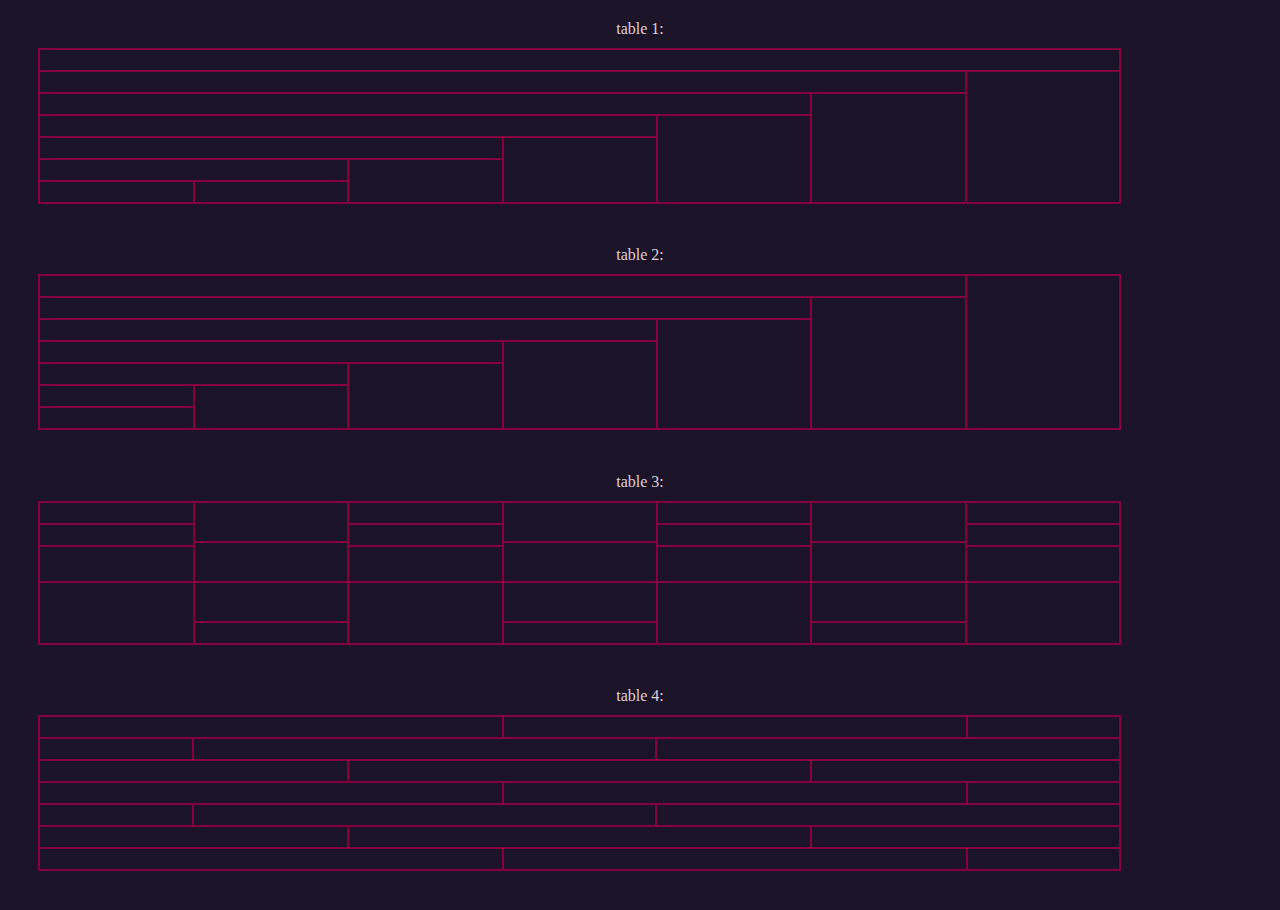
<file: basics_of_client_dev/lab_2/source/index.html>
<!DOCTYPE html>
<html>
<head>
	<meta charset="UTF-8">
	<title>index</title>
	<link type="text/css" rel="stylesheet" href="style.css">
</head>
<body>


<p> table 1: </p>
<div>
<table border="1">
  <tr>
    <td colspan="7">&nbsp;</td>
  </tr>
  <tr>
    <td colspan="6">&nbsp;</td> 
    <td rowspan="6">&nbsp;</td>
  </tr>
  <tr>
    <td colspan="5">&nbsp;</td>
    <td rowspan="5">&nbsp;</td> 
  </tr>
  <tr>
    <td colspan="4">&nbsp;</td>
    <td rowspan="4">&nbsp;</td> 
  </tr>
  <tr>
    <td colspan="3">&nbsp;</td>
    <td rowspan="3">&nbsp;</td> 
  </tr>
  <tr>
    <td colspan="2">&nbsp;</td>
    <td rowspan="2">&nbsp;</td> 
  </tr>
  <tr>
    <td>&nbsp;</td>
    <td>&nbsp;</td> 
  </tr>
</table>
</div>


<p> table 2: </p>
<div>
<table border="1">
  <tr> 
    <td colspan="7">&nbsp;</td> 
    <td rowspan="7">&nbsp;</td>
  </tr>
  <tr>
    <td colspan="6">&nbsp;</td> 
    <td rowspan="6">&nbsp;</td>
  </tr>
  <tr>
    <td colspan="5">&nbsp;</td>
    <td rowspan="5">&nbsp;</td> 
  </tr>
  <tr>
    <td colspan="4">&nbsp;</td>
    <td rowspan="4">&nbsp;</td> 
  </tr>
  <tr>
    <td colspan="3">&nbsp;</td>
    <td rowspan="3">&nbsp;</td> 
  </tr>
  <tr>
    <td colspan="2">&nbsp;</td>
    <td rowspan="2">&nbsp;</td> 
  </tr>
  <tr>
    <td >&nbsp;</td>
  </tr>
</table>
</div>


<p> table 3: </p>
<div>
<table border="1">
  <tr> 
    <td>&nbsp;</td> 
    <td rowspan="2">&nbsp;<br/>&nbsp;</td>
    <td>&nbsp;</td> 
    <td rowspan="2">&nbsp;<br/>&nbsp;</td>
    <td>&nbsp;</td> 
    <td rowspan="2">&nbsp;<br/>&nbsp;</td>
    <td>&nbsp;</td> 
  </tr>
  <tr> 
    <td rowspan="2">&nbsp;</td>  
    <td rowspan="2">&nbsp;</td>
    <td rowspan="2">&nbsp;</td> 
    <td rowspan="2">&nbsp;</td>
  </tr>
  <tr> 
    <td rowspan="2">&nbsp;<br/>&nbsp;</td>
    <td rowspan="2">&nbsp;</td> 
    <td rowspan="2">&nbsp;</td>
  </tr>
  <tr> 
    <td rowspan="2">&nbsp;</td> 
    <td rowspan="2">&nbsp;</td>
    <td rowspan="2">&nbsp;</td> 
    <td rowspan="2">&nbsp;</td>
  </tr>
  <tr> 
    <td rowspan="2">&nbsp;<br/>&nbsp;</td>
    <td rowspan="2">&nbsp;</td> 
    <td rowspan="2">&nbsp;</td>
  </tr>
  <tr>  
    <td rowspan="2">&nbsp;</td> 
    <td rowspan="2">&nbsp;</td>
    <td rowspan="2">&nbsp;</td> 
    <td rowspan="2">&nbsp;</td>
  </tr>
  <tr>  
    <td rowspan="2">&nbsp;</td>
    <td rowspan="2">&nbsp;</td> 
    <td rowspan="2">&nbsp;</td>
  </tr>
</table>
</div>


<p> table 4: </p>
<div>
<table border="1">
  <tr> 
    <td width="42.85%" colspan="3">&nbsp;</td> 
    <td width="42.85%" colspan="3">&nbsp;</td> 
    <td width="14.2%"  colspan="1">&nbsp;</td>
  </tr>
  <tr> 
    <td width="14.2%"  colspan="1">&nbsp;</td> 
    <td width="42.85%" colspan="3">&nbsp;</td> 
    <td width="42.85%" colspan="3">&nbsp;</td>   
  </tr>
  <tr> 
    <td width="28.57%" colspan="2">&nbsp;</td> 
    <td width="42.85%" colspan="3">&nbsp;</td> 
    <td width="28.57%" colspan="2">&nbsp;</td> 
  </tr>
  <tr> 
    <td width="42.85%" colspan="3">&nbsp;</td> 
    <td width="42.85%" colspan="3">&nbsp;</td> 
    <td width="14.2%"  colspan="1">&nbsp;</td>   
  </tr>
  <tr> 
    <td width="14.2%"  colspan="1">&nbsp;</td> 
    <td width="42.85%" colspan="3">&nbsp;</td> 
    <td width="42.85%" colspan="3">&nbsp;</td>    
  </tr>
  <tr> 
    <td width="28.57%" colspan="2">&nbsp;</td> 
    <td width="42.85%" colspan="3">&nbsp;</td> 
    <td width="28.57%" colspan="2">&nbsp;</td>   
  </tr>
  <tr> 
    <td width="42.85%" colspan="3">&nbsp;</td> 
    <td width="42.85%" colspan="3">&nbsp;</td> 
    <td width="14.2%"  colspan="1">&nbsp;</td>  
  </tr>

</table>
</div>


</body>
</html>
</file>
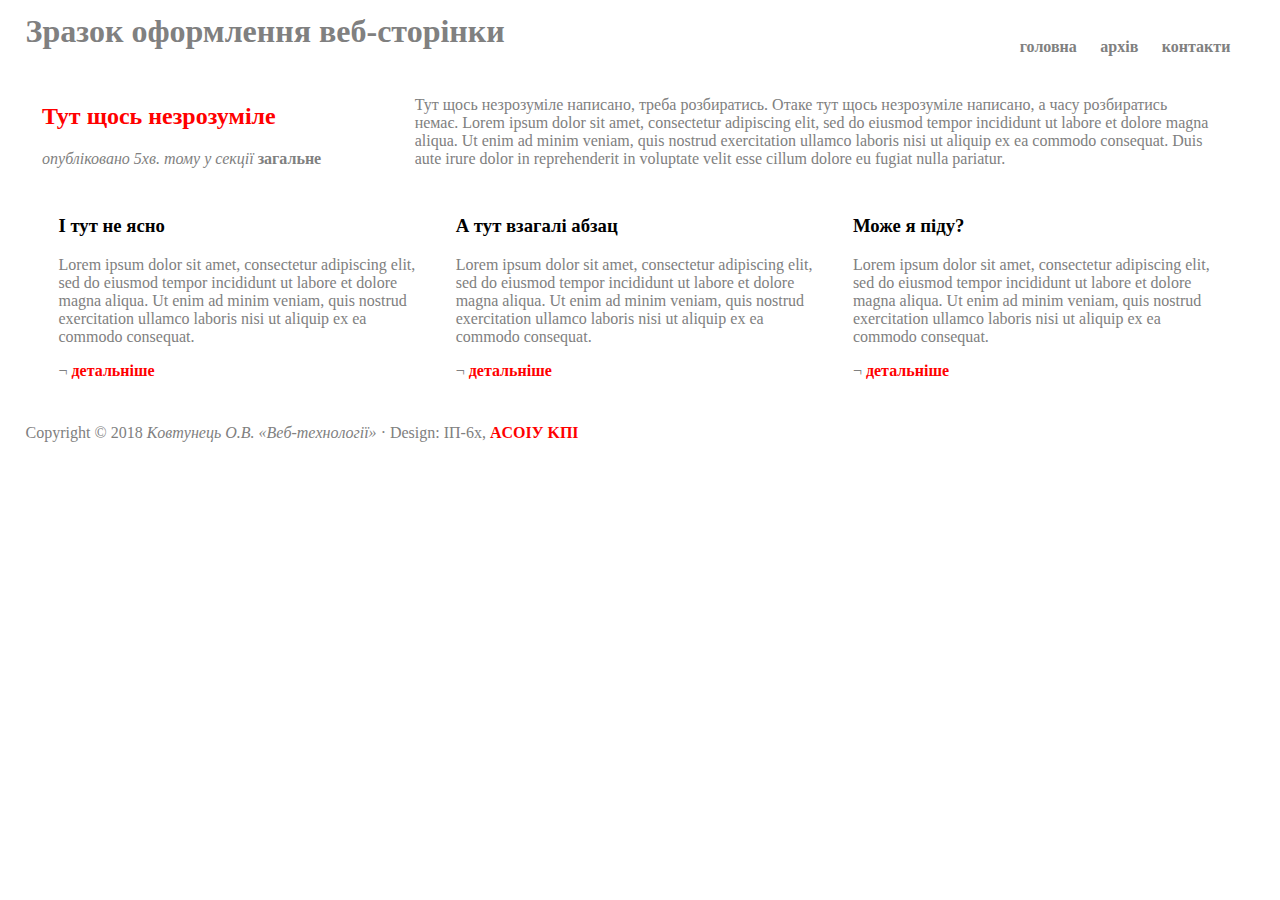
<file: basics_of_client_dev/lab_4/source/index.html>
<html>
<head>

  <meta http-equiv="content-type" content="text/html;charset=utf-8" />
  <link rel="stylesheet" href="style.css" type="text/css" />
  <title>Зразок оформлення веб-сторінки</title>

</head>
<body>

  <div id="content">
    <h1>Зразок оформлення веб-сторінки</h1>

    <ul id="menu">
      <li><a href="#">головна</a></li><li><a href="#">архів</a></li><li><a href="#">контакти</a></li>
    </ul>

    <div class="post">

      <div class="details">
        <h2><a href="#">Тут щось незрозуміле</a></h2>
        <p class="info">опубліковано 5хв. тому у секції <a href="#">загальне</a></p>
      </div>
      
      <div class="body">
        <p>Тут щось незрозуміле написано, треба розбиратись. Отаке тут щось незрозуміле
          написано, а часу розбиратись немає. Lorem ipsum dolor sit amet, consectetur adipiscing elit, sed do eiusmod tempor
          incididunt ut labore et dolore magna aliqua. Ut enim ad minim veniam, quis nostrud exercitation ullamco laboris nisi ut
          aliquip ex ea commodo consequat. Duis aute irure dolor in reprehenderit in voluptate velit esse cillum dolore eu fugiat
          nulla pariatur. </p>
      </div>

      <div class="x"></div>
    
    </div>

    <div class="col">

      <h3><a href="#">І тут не ясно</a></h3>
      <p>Lorem ipsum dolor sit amet, consectetur adipiscing elit, sed do eiusmod tempor incididunt ut
        labore et dolore magna aliqua. Ut enim ad minim veniam, quis nostrud exercitation ullamco laboris nisi ut aliquip ex ea
        commodo consequat. </p>
      <p class="det">&not; <a href="#">детальніше</a></p>
    </div>

    <div class="col">
    
      <h3><a href="#">А тут взагалі абзац</a></h3>
      <p>Lorem ipsum dolor sit amet, consectetur adipiscing elit, sed do eiusmod tempor incididunt ut
        labore et dolore magna aliqua. Ut enim ad minim veniam, quis nostrud exercitation ullamco laboris nisi ut aliquip ex ea
        commodo consequat. </p>
      <p class="det">&not; <a href="#">детальніше</a></p>
    </div>

    <div class="col last">

      <h3><a href="#">Може я піду?</a></h3>
      <p>Lorem ipsum dolor sit amet, consectetur adipiscing elit, sed do eiusmod tempor incididunt ut
        labore et dolore magna aliqua. Ut enim ad minim veniam, quis nostrud exercitation ullamco laboris nisi ut aliquip ex ea
        commodo consequat. </p>
      <p class="det">&not; <a href="#">детальніше</a></p>
    </div>

    <div id="footer">
      
      <p>Copyright &copy; 2018 <em>Koвтyнeць O.B. &laquo;Beб-тexнoлoгiї&raquo;</em>
        &middot; Design: ІП-6х, <a href="http://asu.kpi.ua/" title="ACOI KПI">ACОIУ KПI</a></p>
    </div>
  </div>

</body>
</html>
</file>
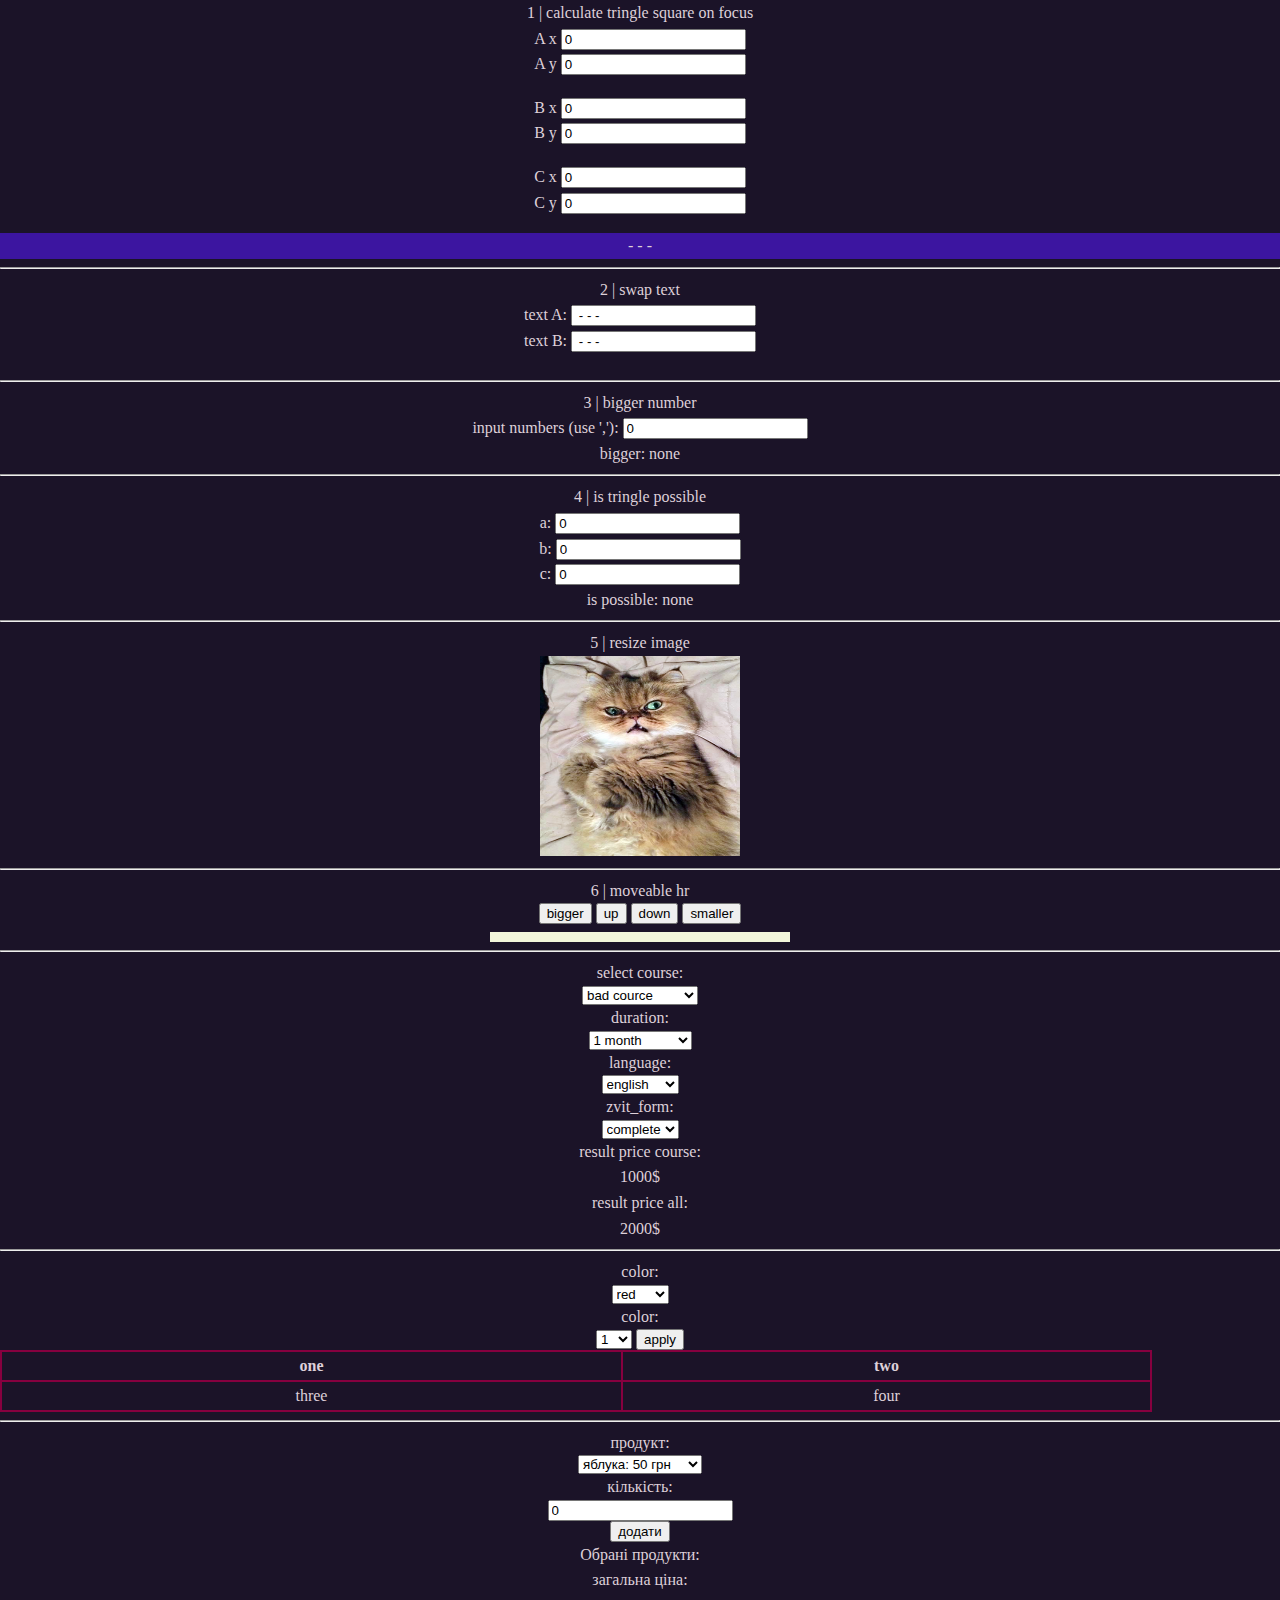
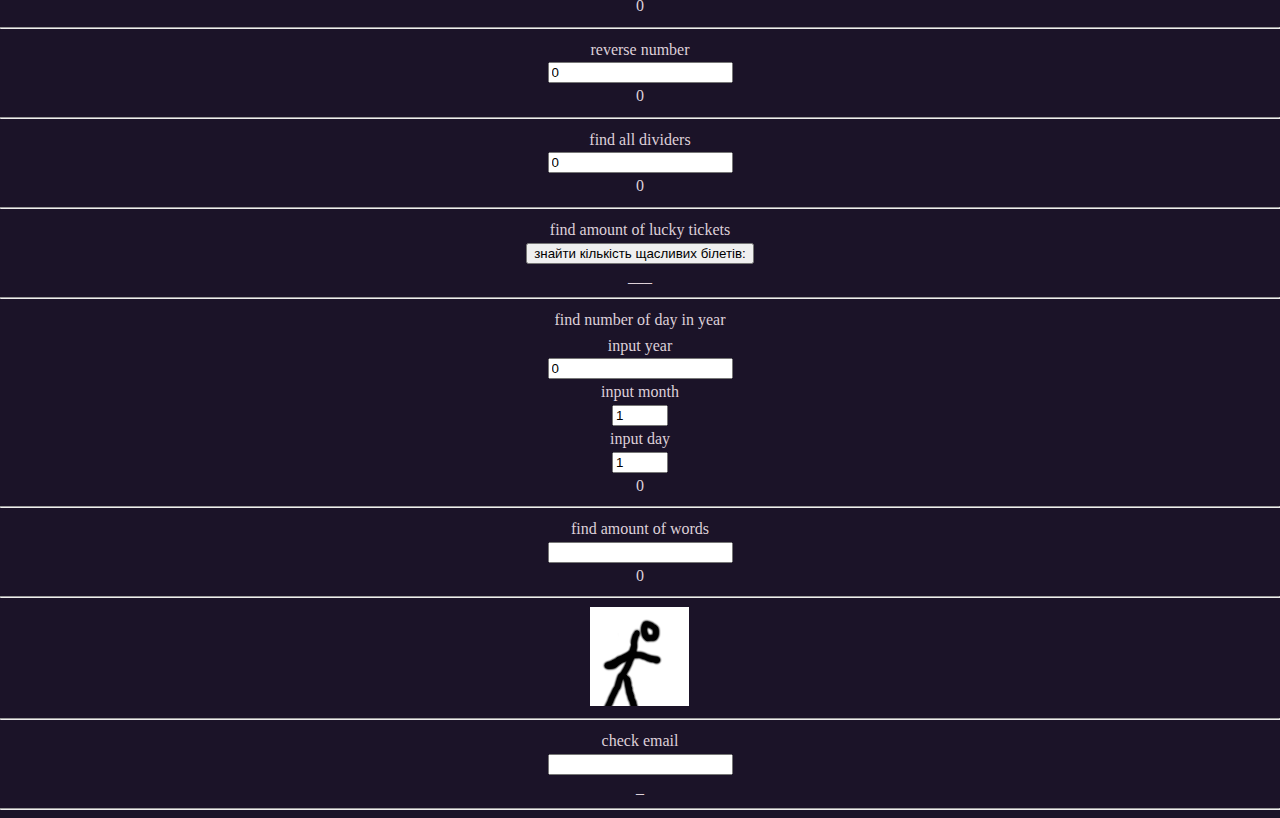
<file: basics_of_client_dev/lab_8/source/index.html>
<!DOCTYPE html>
<html>
<head>
	<meta charset="UTF-8">
	<title>JS laba 8</title>
	<link type="text/css" rel="stylesheet" href="style.css">
	<script src="https://code.jquery.com/jquery-3.3.1.js" type="text/javascript"></script>
	<script src="functions.js" type="text/javascript"></script>
</head>
<body onload="main();">

<p> 1 | calculate tringle square on focus </p>

<p style="display:inline;">A x</p>
<input id="tringle_square_x_A" type="number" value="0"/><br>
<p style="display:inline;">A y</p>
<input id="tringle_square_y_A" type="number" value="0"/><br><br>

<p style="display:inline;">B x</p>
<input id="tringle_square_x_B" type="number" value="0"/><br>
<p style="display:inline;">B y</p>
<input id="tringle_square_y_B" type="number" value="0"/><br><br>

<p style="display:inline;">C x</p>
<input id="tringle_square_x_C" type="number" value="0"/><br>
<p style="display:inline;">C y</p>
<input id="tringle_square_y_C" type="number" value="0"/><br><br>

<p style="color: #b50e7a;" id="tringle_square_error"></p>
<p style="background-color: #3c15a0;" id="tringle_square_answer" onmouseover="calculate_tringle_square();"> -  -  - </p>

<hr/>

<!------------------------------------------------------------------------->
<p> 2 | swap text </p>

<p style="display:inline;">text A:</p>
<input id="swap_text_A" type="text" value=" - - - "/><br>
<p style="display:inline;">text B:</p>
<input id="swap_text_B" type="text" value=" - - - " onblur="swipe_text();"/><br><br>

<hr/>

<!------------------------------------------------------------------------->
<p> 3 | bigger number </p>

<p style="display:inline;">input numbers (use ','): </p>
<input id="bigger_number" type="text" value="0" onblur="find_bigger_number();"/><br>

<p id="answer_bigger_number">bigger: none</p>

<hr/>

<!------------------------------------------------------------------------->
<p> 4 | is tringle possible </p>

<p style="display:inline;">a: </p>
<input  id="input_is_tringle_possible_a" type="number" value="0" onblur="is_tringle_possible();"/><br>
<p style="display:inline;">b: </p>
<input id="input_is_tringle_possible_b" type="number" value="0" onblur="is_tringle_possible();"/><br>
<p style="display:inline;">c: </p>
<input id="input_is_tringle_possible_c" type="number" value="0" onblur="is_tringle_possible();"/><br>

<p id="output_is_tringle_possible">is possible: none</p>
<hr/>
<!------------------------------------------------------------------------->
<p> 5 | resize image </p>

<img src="resource/cat.jpg" id="cat_image" height="200" width="200" onmouseover="set_cat_image_bigger();" onmouseout="set_cat_image_smaller();">
<hr/>

<!------------------------------------------------------------------------->
<p> 6 | moveable hr </p>

<button onclick="bigger_moveable_hr();"> bigger </button>
<button onclick="up_moveable_hr();"> up </button>
<button onclick="down_moveable_hr();"> down </button>
<button onclick="smaller_moveable_hr();"> smaller </button>

<hr id="movable_hr" width="300" style="
margin-left: auto;
margin-right: auto;
height: 10px;
background-color:#f3f6db;
color:#f3f6db;
border: 0 none;"/>

<hr/>

<p>select course: </p>
<select id="answer_ankete_course" onchange="on_select_answer_ankete();">
  <option value="300">bad cource</option>
  <option value="500">better cource</option>
  <option value="1000">good cource</option>
  <option value="35000">fantastic course</option>
</select>

<p>duration: </p>
<select id="answer_ankete_duration" onchange="on_select_answer_ankete();">
  <option value="1">1 month</option>
  <option value="3">3 month</option>
  <option value="12">1 year</option>
  <option value="200500">100500 years</option>
</select>

<p>language: </p>
<select id="answer_ankete_language" onchange="on_select_answer_ankete();">
  <option value="700">english</option>
  <option value="1500">russian</option>
  <option value="1000">spain</option>
  <option value="14000">ugandian</option>
</select>

<p>zvit_form: </p>
<select id="answer_ankete_zvit" onchange="on_select_answer_ankete();">
  <option value="2">complete</option>
  <option value="1">particle</option>
</select>

<p>result price course: </p><p id="result_price_cource">0 </p>
<p>result price all: </p><p id="result_price_all">0 </p>

<hr/>

<p>color: </p>
<select id="table_color">
  <option value="red">red</option>
  <option value="green">green</option>
  <option value="blue">blue</option>
  <option value="img_cat">cat</option>
  <option value="img_dog">dog</option>
  <option value="img_fish">fish</option>
</select>

<p>color: </p>
<select id="table_index">
  <option value="1">1</option>
  <option value="2">2</option>
  <option value="3">3</option>
  <option value="4">4</option>
  <option value="all">all</option>
</select>

<button onclick="apply_table_settings();"> apply </button>

<table>
  <tr>
    <th id="_1_th_colored_table"><p>one</p></th>
    <th id="_2_th_colored_table"><p>two</p></th> 
  </tr>
  <tr>
    <td id="_3_th_colored_table"><p>three</p></td>
    <td id="_4_th_colored_table"><p>four</p></td> 
  </tr>
</table>

<hr/>


<p>продукт: </p>
<select id="product_type">
  <option value="50">яблука: 50 грн</option>
  <option value="20">капуста: 20 грн</option>
  <option value="130">цукерки: 130 грн</option>
  <option value="92">горiхи: 92 грн</option>
  <option value="152">м`ясо: 152 грн</option>
  <option value="33">каша: 33 грн</option>
</select>

<p> кiлькiсть:  </p>
<input id="product_amount" type="number" value="0"/><br>
<button onclick="calculate_product_prcie();"> додати </button>

<div id="product_list">
	<p>Обранi продукти: </p>
</div>

<p> загальна цiна: </p> <p id="product_price">0</p>

<hr/>
<p>reverse number</p>
<input id="natural_number_reversing" type="number" value="0" onblur="reverse_natural_number();" /><br>

<p id="result_reversing_number">0</p>
<hr/>

<p>find all dividers</p>
<input id="natural_number_divider" type="number" value="0" onblur="find_divires_natural_number();" /><br>

<p id="result_natural_number_divider">0</p>

<hr/>

<p>find amount of lucky tickets</p>

<button onclick="find_lucky_tickets();"> знайти кiлькiсть щасливих бiлетiв: </button>

<p id="find_lucky_tickets_answer">___</p>
<hr/>



<p>find number of day in year</p>

<p>input year</p>
<input id="year_dayOfYear" type="number" value="0" onblur="dayOfYear();" /><br>

<p>input month</p>
<input id="month_dayOfYear" type="number" value="1" onblur="dayOfYear();" max="12" min="1"/><br>

<p>input day</p>
<input id="day_dayOfYear" type="number" value="1" onblur="dayOfYear();" max="31" min="1"/><br>

<p id="result_dayOfYear">0</p>
<hr/>



<p>find amount of words</p>

<input id="input_number_of_words" type="text" value="" onblur="find_number_of_words();"/><br>

<p id="result_number_of_words">0</p>

<hr/>

<img id="sprite_animation" src="resource/1.png">

<hr/>

<p>check email</p>
<input id="input_checking_email" type="text" value="" onblur="check_email();" /><br>

<p id="result_checking_email"> _ </p>
<hr/>

</body>
</html>
</file>
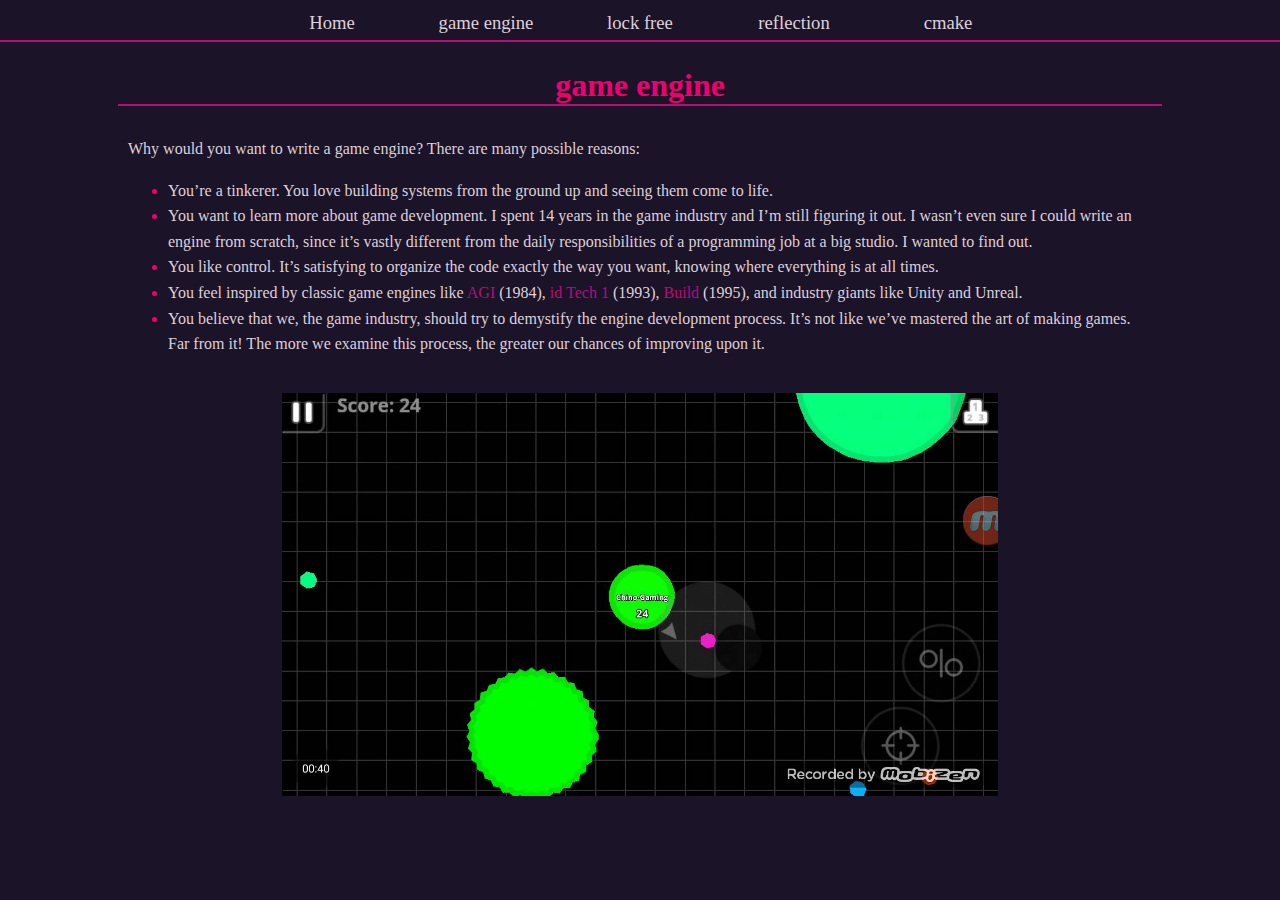
<file: basics_of_client_dev/lab_1/source/game_engine.html>
<!DOCTYPE html>
<html>
<head>
	<meta charset="UTF-8">
	<title>How works game engine</title>
	<link type="text/css" rel="stylesheet" href="resource/style.css">
</head>
<body>

	<!-- main site frame -->
	<div class="top_panel">

		<a href="main.html">
			<span>
				<p>Home</p>
			</span>
		</a>

		<a href="game_engine.html">
			<span>
				<p>game engine</p>
			</span>
		</a>

		<a href="lock_free_programming.html">
			<span>
				<p>lock free</p>
			</span>
		</a>

		<a href="reflection_system.html">
			<span>
				<p>reflection</p>
			</span>
		</a>

		<a href="tutorial_cmake.html">
			<span>
				<p>cmake</p>
			</span>
		</a>
	</div>

	<H1 class="title">game engine</H1>

	<div class="body_article">
		<p>Why would you want to write a game engine? There are many possible reasons:</p>
		<ul>
  			<li><p>You’re a tinkerer. You love building systems from the ground up and seeing them come to life.</p></li>
  			<li><p>You want to learn more about game development. I spent 14 years in the game industry and I’m still figuring it out. I wasn’t even sure I could write an engine from scratch, since it’s vastly different from the daily responsibilities of a programming job at a big studio. I wanted to find out.</p></li>
  			<li><p>You like control. It’s satisfying to organize the code exactly the way you want, knowing where everything is at all times.</p></li>
  			<li><p>You feel inspired by classic game engines like <a href="https://en.wikipedia.org/wiki/Adventure_Game_Interpreter">AGI</a> (1984), <a href="https://en.wikipedia.org/wiki/Doom_engine">id Tech 1</a> (1993), <a href="https://en.wikipedia.org/wiki/Build_(game_engine)">Build</a> (1995), and industry giants like Unity and Unreal.</p></li>
  			<li><p>You believe that we, the game industry, should try to demystify the engine development process. It’s not like we’ve mastered the art of making games. Far from it! The more we examine this process, the greater our chances of improving upon it.</p></li>
		</ul>

		<a href="https://agar.io">
		<img src="resource/agar.jpg" style="width: 70%;
											display: block;
											margin-left: auto;
											margin-right: auto;
											padding-top: 2%; ">
		</a>
	</div>

</body>

</html>
</file>
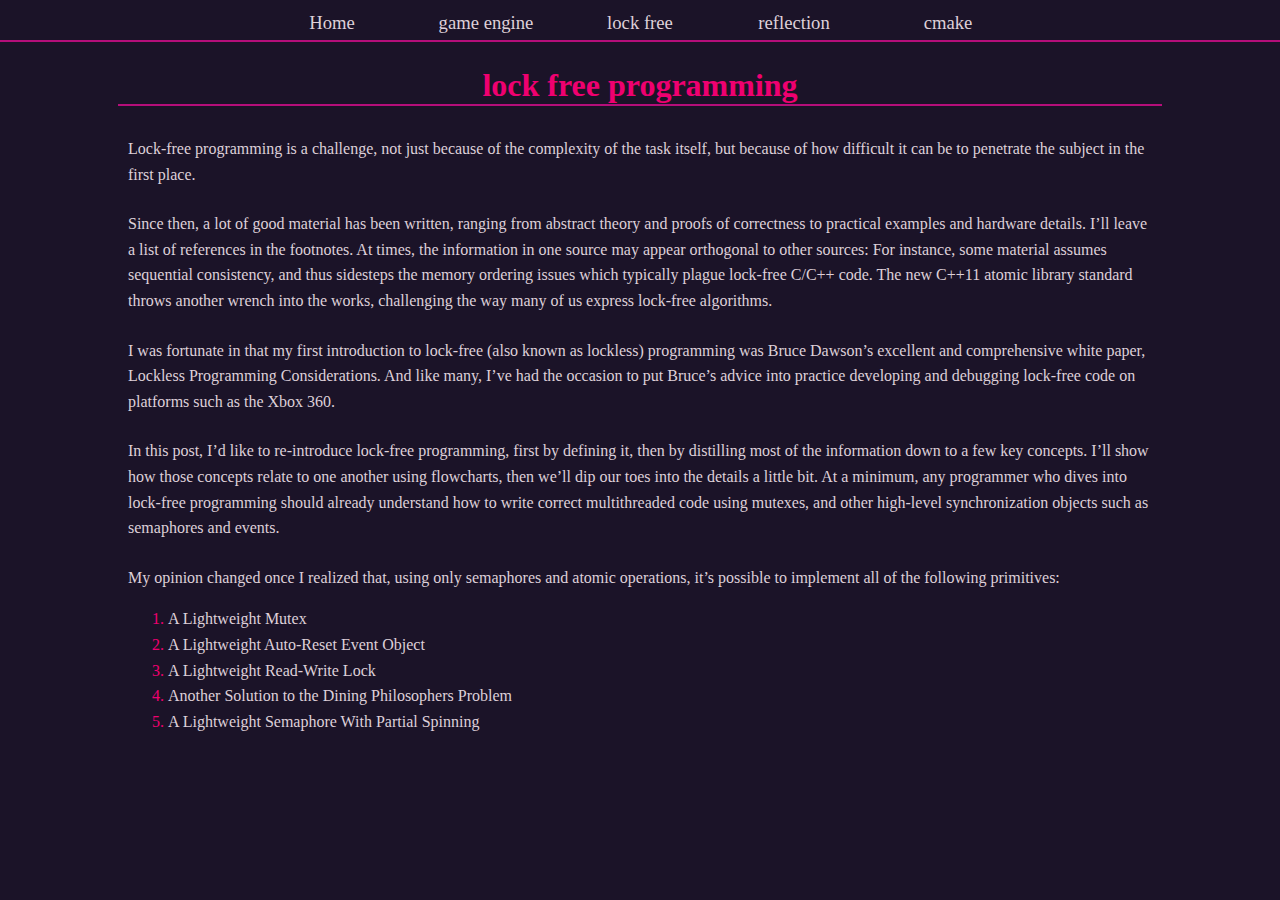
<file: basics_of_client_dev/lab_1/source/lock_free_programming.html>
<!DOCTYPE html>
<html>
<head>
	<meta charset="UTF-8">
	<title>Lock free programming</title>
	<link type="text/css" rel="stylesheet" href="resource/style.css">
</head>
<body>

	<!-- main site frame -->
	<div class="top_panel">

		<a href="main.html">
			<span>
				<p>Home</p>
			</span>
		</a>

		<a href="game_engine.html">
			<span>
				<p>game engine</p>
			</span>
		</a>

		<a href="lock_free_programming.html">
			<span>
				<p>lock free</p>
			</span>
		</a>

		<a href="reflection_system.html">
			<span>
				<p>reflection</p>
			</span>
		</a>

		<a href="tutorial_cmake.html">
			<span>
				<p>cmake</p>
			</span>
		</a>
	</div>

	<H1 class="title">lock free programming</H1>

	<div class="body_article">
		<p class="article_text">Lock-free programming is a challenge, not just because of the complexity of the task itself, but because of how difficult it can be to penetrate the subject in the first place.</p>
		<p class="article_text">Since then, a lot of good material has been written, ranging from abstract theory and proofs of correctness to practical examples and hardware details. I’ll leave a list of references in the footnotes. At times, the information in one source may appear orthogonal to other sources: For instance, some material assumes sequential consistency, and thus sidesteps the memory ordering issues which typically plague lock-free C/C++ code. The new C++11 atomic library standard throws another wrench into the works, challenging the way many of us express lock-free algorithms.</p>
		<p class="article_text">I was fortunate in that my first introduction to lock-free (also known as lockless) programming was Bruce Dawson’s excellent and comprehensive white paper, Lockless Programming Considerations. And like many, I’ve had the occasion to put Bruce’s advice into practice developing and debugging lock-free code on platforms such as the Xbox 360.</p>
		<p class="article_text">In this post, I’d like to re-introduce lock-free programming, first by defining it, then by distilling most of the information down to a few key concepts. I’ll show how those concepts relate to one another using flowcharts, then we’ll dip our toes into the details a little bit. At a minimum, any programmer who dives into lock-free programming should already understand how to write correct multithreaded code using mutexes, and other high-level synchronization objects such as semaphores and events.</p>
		<p>My opinion changed once I realized that, using only semaphores and atomic operations, it’s possible to implement all of the following primitives:</p>
		<ol>
  <li><p>A Lightweight Mutex</p></li>
  <li><p>A Lightweight Auto-Reset Event Object</p></li>
  <li><p>A Lightweight Read-Write Lock</p></li>
  <li><p>Another Solution to the Dining Philosophers Problem</p></li>
  <li><p>A Lightweight Semaphore With Partial Spinning</p></li>
</ol>
	</div>

</body>

</html>
</file>
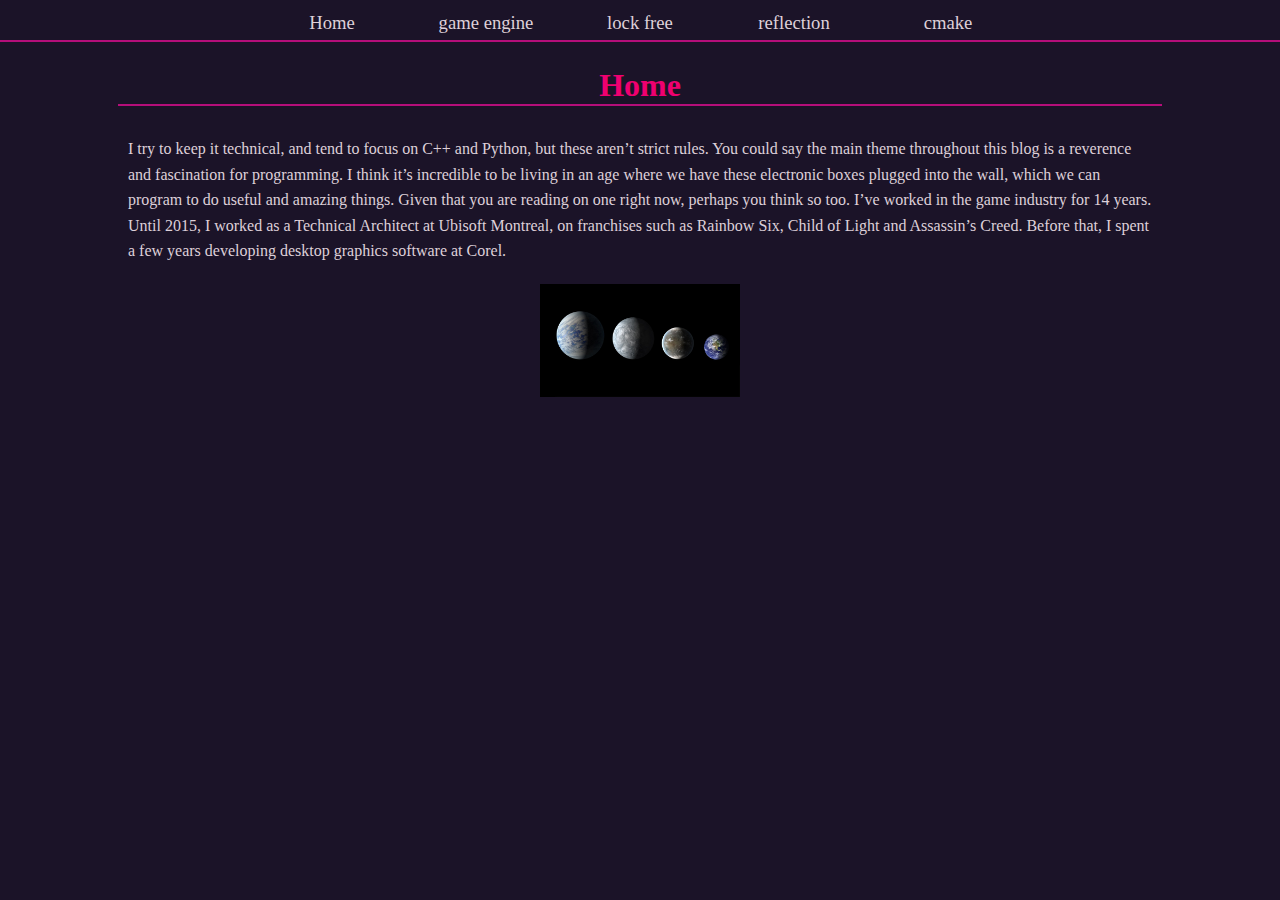
<file: basics_of_client_dev/lab_1/source/main.html>
<!DOCTYPE html>
<html>
<head>
	<meta charset="UTF-8">
	<title>Home page</title>
	<link type="text/css" rel="stylesheet" href="resource/style.css">
</head>
<body>

	<!-- main site frame -->
	<div class="top_panel">

		<a href="main.html">
			<span>
				<p>Home</p>
			</span>
		</a>

		<a href="game_engine.html">
			<span>
				<p>game engine</p>
			</span>
		</a>

		<a href="lock_free_programming.html">
			<span>
				<p>lock free</p>
			</span>
		</a>

		<a href="reflection_system.html">
			<span>
				<p>reflection</p>
			</span>
		</a>

		<a href="tutorial_cmake.html">
			<span>
				<p>cmake</p>
			</span>
		</a>
	</div>


	<H1 class="title">Home</H1>

	<div class="body_article">
		<p>I try to keep it technical, and tend to focus on C++ and Python, but these aren’t strict rules. You could say the main theme throughout this blog is a reverence and fascination for programming. I think it’s incredible to be living in an age where we have these electronic boxes plugged into the wall, which we can program to do useful and amazing things. Given that you are reading on one right now, perhaps you think so too.

		I’ve worked in the game industry for 14 years. Until 2015, I worked as a Technical Architect at Ubisoft Montreal, on franchises such as Rainbow Six, Child of Light and Assassin’s Creed. Before that, I spent a few years developing desktop graphics software at Corel.</p>


		<img src="resource/planets.jpg" style="width: 200px;
											display: block;
											margin-left: auto;
											margin-right: auto;
											margin-top: 2%; " alt="Planets" usemap="#planetmap">

		<map name="planetmap">
  			<area shape="circle" coords="40,51,25" href="https://en.wikipedia.org/wiki/Kepler-69c" alt="Kepler-69c">
  			<area shape="circle" coords="93,54,20" href="https://en.wikipedia.org/wiki/Kepler-62e" alt="Kepler-62e">
  			<area shape="circle" coords="137,58,15" href="https://en.wikipedia.org/wiki/Kepler-62f" alt="Kepler-62f">
  			<area shape="circle" coords="176,63,13" href="https://en.wikipedia.org/wiki/Earth" alt="Earth">
		</map>

	</div>

</body>

</html>
</file>
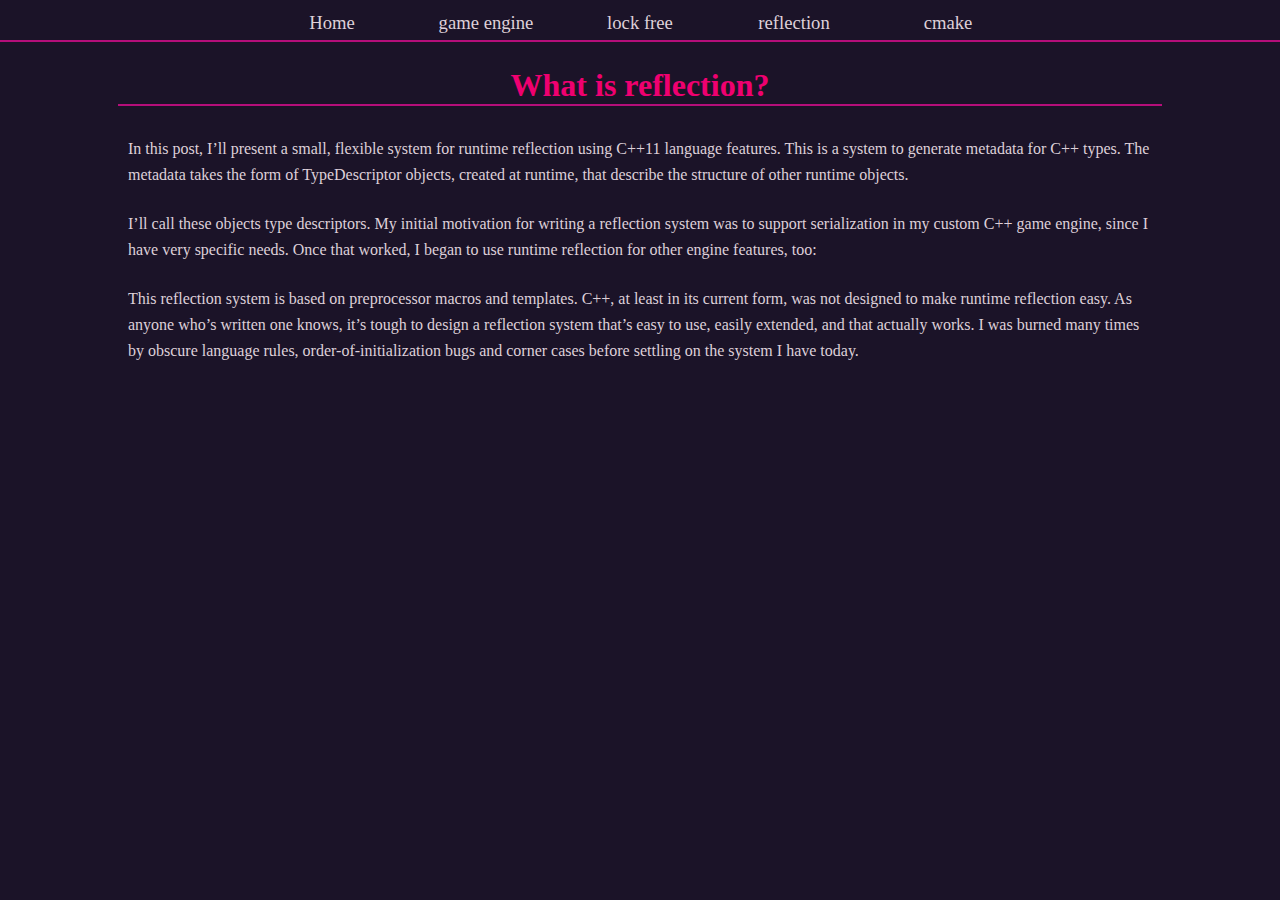
<file: basics_of_client_dev/lab_1/source/reflection_system.html>
<!DOCTYPE html>
<html>
<head>
	<meta charset="UTF-8">
	<title>Build reflection system</title>
	<link type="text/css" rel="stylesheet" href="resource/style.css">
</head>
<body>

	<!-- main site frame -->
	<div class="top_panel">

		<a href="main.html">
			<span>
				<p>Home</p>
			</span>
		</a>

		<a href="game_engine.html">
			<span>
				<p>game engine</p>
			</span>
		</a>

		<a href="lock_free_programming.html">
			<span>
				<p>lock free</p>
			</span>
		</a>

		<a href="reflection_system.html">
			<span>
				<p>reflection</p>
			</span>
		</a>

		<a href="tutorial_cmake.html">
			<span>
				<p>cmake</p>
			</span>
		</a>
	</div>


	<H1 class="title">What is reflection?</H1>

	<div class="body_article">
		<p class="article_text">In this post, I’ll present a small, flexible system for runtime reflection using C++11 language features. This is a system to generate metadata for C++ types. The metadata takes the form of TypeDescriptor objects, created at runtime, that describe the structure of other runtime objects.</p>
		<p class="article_text">I’ll call these objects type descriptors. My initial motivation for writing a reflection system was to support serialization in my custom C++ game engine, since I have very specific needs. Once that worked, I began to use runtime reflection for other engine features, too:</p>
		<p class="article_text">This reflection system is based on preprocessor macros and templates. C++, at least in its current form, was not designed to make runtime reflection easy. As anyone who’s written one knows, it’s tough to design a reflection system that’s easy to use, easily extended, and that actually works. I was burned many times by obscure language rules, order-of-initialization bugs and corner cases before settling on the system I have today.</p>
	</div>

</body>

</html>
</file>
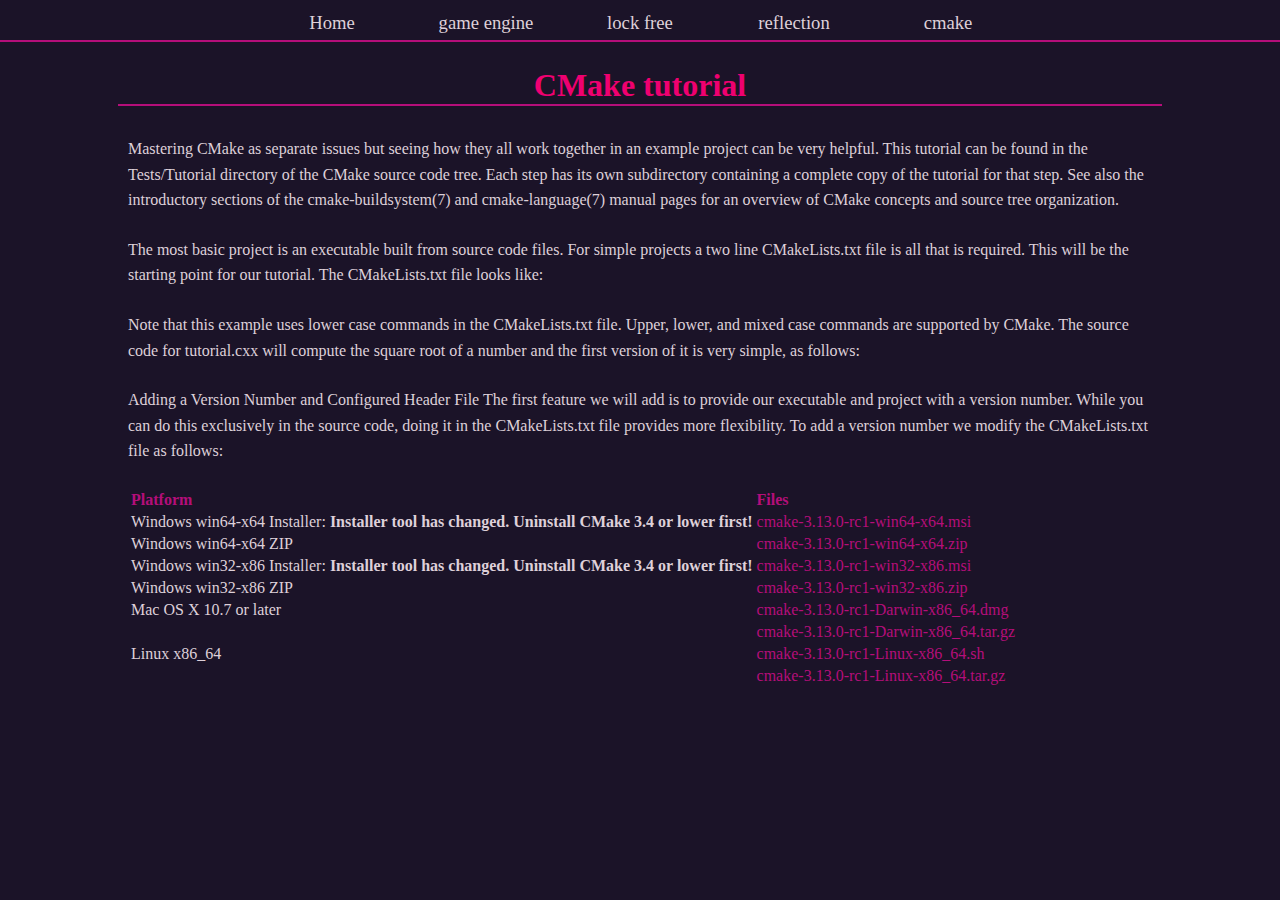
<file: basics_of_client_dev/lab_1/source/tutorial_cmake.html>
<!DOCTYPE html>
<html>
<head>
	<meta charset="UTF-8">
	<title>learn cmake</title>
	<link type="text/css" rel="stylesheet" href="resource/style.css">
</head>
<body>

	<!-- main site frame -->
	<div class="top_panel">

		<a href="main.html">
			<span>
				<p>Home</p>
			</span>
		</a>

		<a href="game_engine.html">
			<span>
				<p>game engine</p>
			</span>
		</a>

		<a href="lock_free_programming.html">
			<span>
				<p>lock free</p>
			</span>
		</a>

		<a href="reflection_system.html">
			<span>
				<p>reflection</p>
			</span>
		</a>

		<a href="tutorial_cmake.html">
			<span>
				<p>cmake</p>
			</span>
		</a>
	</div>

	<H1 class="title">CMake tutorial</H1>

	<div class="body_article">
		<p class="article_text">Mastering CMake as separate issues but seeing how they all work together in an example project can be very helpful. This tutorial can be found in the Tests/Tutorial directory of the CMake source code tree. Each step has its own subdirectory containing a complete copy of the tutorial for that step.

See also the introductory sections of the cmake-buildsystem(7) and cmake-language(7) manual pages for an overview of CMake concepts and source tree organization.</p>
		<p class="article_text">The most basic project is an executable built from source code files. For simple projects a two line CMakeLists.txt file is all that is required. This will be the starting point for our tutorial. The CMakeLists.txt file looks like:</p>
		<p class="article_text">Note that this example uses lower case commands in the CMakeLists.txt file. Upper, lower, and mixed case commands are supported by CMake. The source code for tutorial.cxx will compute the square root of a number and the first version of it is very simple, as follows:</p>
		<p class="article_text">Adding a Version Number and Configured Header File
The first feature we will add is to provide our executable and project with a version number. While you can do this exclusively in the source code, doing it in the CMakeLists.txt file provides more flexibility. To add a version number we modify the CMakeLists.txt file as follows:</p>
<table>
<tbody>
<tr>
<td><strong>Platform</strong></td>
<td><strong>Files</strong></td>
</tr>
<tr>
<td>Windows win64-x64 Installer: <b>Installer tool has changed. Uninstall CMake 3.4 or lower first!</b></td>
<td><a href="/files/v3.13/cmake-3.13.0-rc1-win64-x64.msi">cmake-3.13.0-rc1-win64-x64.msi</a></td>
</tr>
<tr>
<td>Windows win64-x64 ZIP</td>
<td><a href="/files/v3.13/cmake-3.13.0-rc1-win64-x64.zip">cmake-3.13.0-rc1-win64-x64.zip</a></td>
</tr>
<tr>
<td>Windows win32-x86 Installer: <b>Installer tool has changed. Uninstall CMake 3.4 or lower first!</b></td>
<td><a href="/files/v3.13/cmake-3.13.0-rc1-win32-x86.msi">cmake-3.13.0-rc1-win32-x86.msi</a></td>
</tr>
<tr>
<td>Windows win32-x86 ZIP</td>
<td><a href="/files/v3.13/cmake-3.13.0-rc1-win32-x86.zip">cmake-3.13.0-rc1-win32-x86.zip</a></td>
</tr>
<tr>
<td>Mac OS X 10.7 or later</td>
<td><a href="/files/v3.13/cmake-3.13.0-rc1-Darwin-x86_64.dmg">cmake-3.13.0-rc1-Darwin-x86_64.dmg</a></td>
</tr>
<tr>
<td>&nbsp;</td>
<td><a href="/files/v3.13/cmake-3.13.0-rc1-Darwin-x86_64.tar.gz">cmake-3.13.0-rc1-Darwin-x86_64.tar.gz</a></td>
</tr>
<tr>
<td>Linux x86_64</td>
<td><a href="/files/v3.13/cmake-3.13.0-rc1-Linux-x86_64.sh">cmake-3.13.0-rc1-Linux-x86_64.sh</a></td>
</tr>
<tr>
<td>&nbsp;</td>
<td><a href="/files/v3.13/cmake-3.13.0-rc1-Linux-x86_64.tar.gz">cmake-3.13.0-rc1-Linux-x86_64.tar.gz</a></td>
</tr>
</tbody>
</table>
	</div>

</body>

</html>
</file>
<file: basics_of_client_dev/lab_2/source/style.css>
body {
    background-color: #1B1328;
    padding:0;
    margin:0;
    text-align: center;
}

p{
	color: #ded0d9;
	padding:0;
    margin-bottom: -2.5%;
    line-height: 1.6;
}


div{
	margin:3%;
}

table{
	width:90%;
	border-collapse: collapse;
}

table, td, th {
    border: 2px solid #86003f;
}
</file>
<file: basics_of_client_dev/lab_4/source/style.css>
body{
    padding:0;
    margin:2%;
    margin-top:1%;
    text-align: center;
}

h1{
    text-align: left;
    color: grey;
    font-family: "Times New Roman", Times, serif;
    margin:0;
}

a{
    font-family: "Times New Roman", Times, serif;
}

p{
    color: grey;
    font-family: "Times New Roman", Times, serif;
}

#menu li{
    display: inline;
    margin:1%;
}

a{
    color: grey;
    text-decoration: none;
    font-weight: bold;
}

a:hover{
    color: red;
    text-decoration: none;
    font-weight: bold;
}


#menu{
    text-align: right;
    list-style: none;
    margin:0;
    margin-top: -1%;
    margin-right: 1%;
}

.post{
    margin-top:2%;
}

.post .details{
    width: 30%;
    display:inline-block;
    text-align: left;
    margin:0px;
    padding:0px;
}

.post .details h2 a{
    color: red;
}

.post .details h2 a:hover{
    color: grey;
}

.post .details .info{
    color:grey;
    font-style: italic;
}

.post .details .info a{
    font-style: normal;
}

.post .body{
    width: 65%;
    display:inline-block;
    text-align: left;
    margin:0px;
    padding:0px;
    margin-right: 2%;
    color:grey;
}


.col, .col.last{
    display:inline-block;
    width:30%;
    min-width:250px;
    text-align: left;
    padding:1%;
}

.col h3 a{
    color: black;
    cursor: default;
}

.det a, #footer p a{
    color:red;
}

.det a:hover, #footer p a:hover{
    color:grey;
}

#footer{
    text-align: left;
}
</file>
<file: basics_of_client_dev/lab_8/source/style.css>
body {
    background-color: #1B1328;
    padding:0;
    margin:0;
    text-align: center;
}

strong{
	color: #b50e7a;
}

p{
	color: #ded0d9;
	padding:0;
    margin:0;
    line-height: 1.6;
}

li{
	color: #ef0070;
}

a{
	color: #b50e7a;
	text-decoration: none;
}

td{
	color: #ded0d9;
}

table{
	width:90%;
	border-collapse: collapse;
}

table, td, th {
    border: 2px solid #86003f;
}

.article_text{
	margin-bottom: 1.5em;
}

.title{
	margin: 0px;
	margin-top: 25px;
	color: #ef0070;
	text-align: center;
}

.top_panel{
	height: 40px; 
	border-bottom: 2px solid #b50e7a;
	text-align: center;
}

.top_panel a span{
	height: 100%;
	width: 10%;
	min-width: 150px;
	margin: 0;
	display: inline-block;
	transition:0.15s;
}

.top_panel a span:hover{
	transition:0.15s;
	background-color: #35254f;
}

.top_panel a span:active{
	transition:0s;
	background-color: #b50e7a;
}

.top_panel a span p{
	padding-top: 8px;
	font-size: 14pt;
	color: #ded0d9;
}

.top_panel a span {
	text-decoration: none;
}

.body_article{
	text-align: left;
	margin: 0 auto;
	padding-top: 0px;
	width: 80%;
	border-top: 2px solid #b50e7a;
	padding:10px;
	padding-top: 30px;
}
</file>
<file: basics_of_client_dev/lab_1/source/resource/style.css>
body {
    background-color: #1B1328;
    padding:0;
    margin:0;
    text-align: center;
}

strong{
	color: #b50e7a;
}

p{
	color: #ded0d9;
	padding:0;
    margin:0;
    line-height: 1.6;
}

li{
	color: #ef0070;
}

a{
	color: #b50e7a;
	text-decoration: none;
}

td{
	color: #ded0d9;
}

.article_text{
	margin-bottom: 1.5em;
}

.title{
	margin: 0px;
	margin-top: 25px;
	color: #ef0070;
	text-align: center;
}

.top_panel{
	height: 40px; 
	border-bottom: 2px solid #b50e7a;
	text-align: center;
}

.top_panel a span{
	height: 100%;
	width: 10%;
	min-width: 150px;
	margin: 0;
	display: inline-block;
	transition:0.15s;
}

.top_panel a span:hover{
	transition:0.15s;
	background-color: #35254f;
}

.top_panel a span:active{
	transition:0s;
	background-color: #b50e7a;
}

.top_panel a span p{
	padding-top: 8px;
	font-size: 14pt;
	color: #ded0d9;
}

.top_panel a span {
	text-decoration: none;
}

.body_article{
	text-align: left;
	margin: 0 auto;
	padding-top: 0px;
	width: 80%;
	border-top: 2px solid #b50e7a;
	padding:10px;
	padding-top: 30px;
}
</file>
